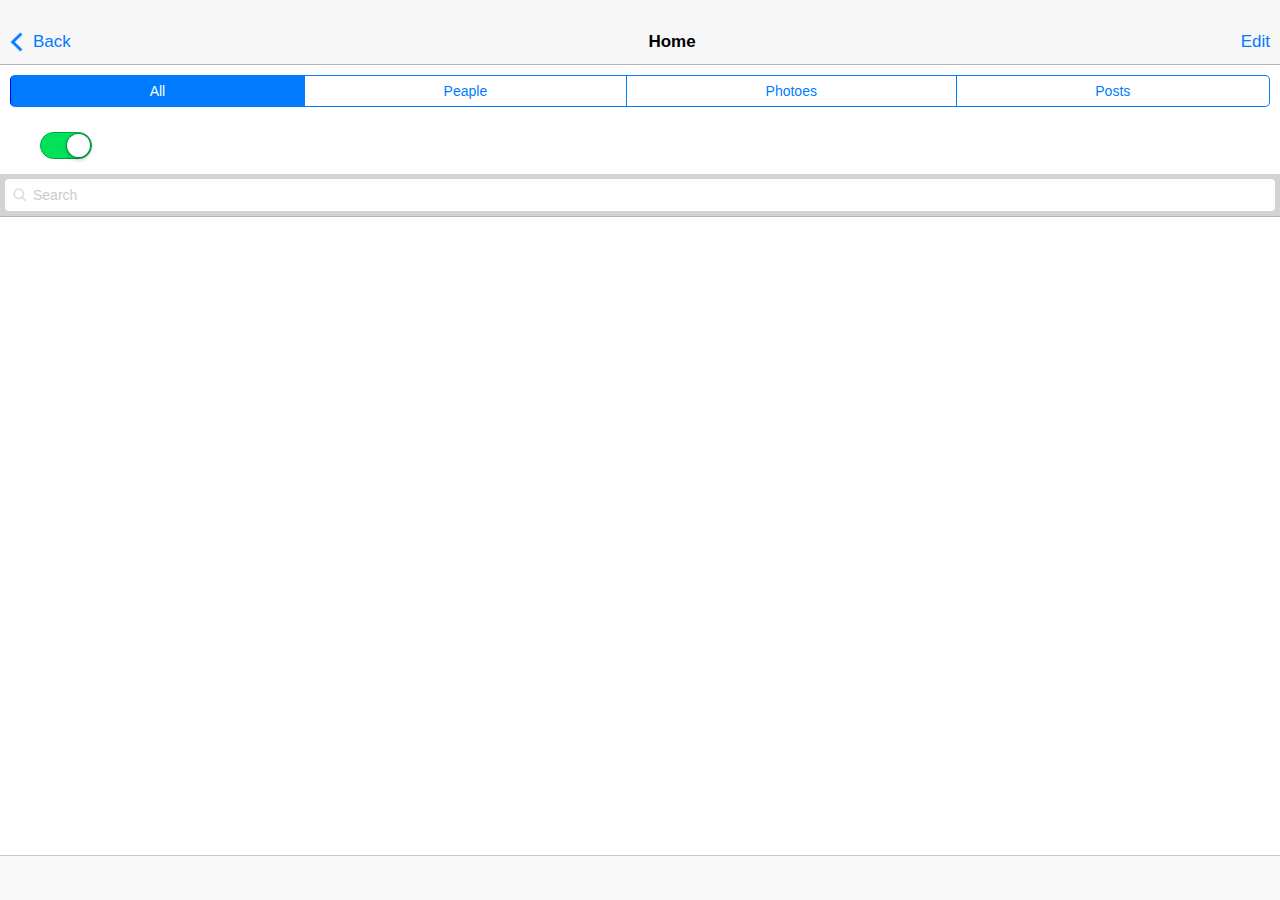
<file: platforms/ios/www/index.html>
<!DOCTYPE html> 
<html> 
    <head> 
    <title>FriendMapp</title> 
        <meta name="viewport" content="width=device-width,initial-scale=1" />
        <link rel="stylesheet" href="css/gui.css" />
        <link rel="stylesheet" href="css/anim.css" />
        <link rel="stylesheet" href="css/ui/search-box.css" />
        <script src="http://code.jquery.com/jquery-1.9.1.min.js"></script>
        <script src="js/libs/jqueryui-touch-punch/jquery.ui.touch-punch.min.js"></script>
        <script src="js/libs/jgestures/jgestures.min.js"></script>
    </head> 
<body>
    <view> 
            <app-header>
                <navi>
                <div class="areaButtonLft"><h1 class="back">Back</h1></div>
                <div class="areaButtonCtr">
                    <h1>Home</h1>
                </div>
                <div class="areaButtonRgt"><h1>Edit</h1></div>
                </navi>
            </app-header><!-- /header -->
            <app-content>
                   <switch-tap id="switchTab1" opt1="All" opt3="Peaple" opt2="Photoes" opt4="Posts" active="all"></switch-tap>
                   <checkbox color="green" dim="bigswitch" id="miocheckbox" value="checked"></checkbox>
                   <search placeholder="Search"></search>
            </app-content>
            <app-footer> 
                
            </app-footer><!-- /content -->  
    </view>
</body>

<script type="text/javascript" src="js/libs/gui/layout.js"></script>
<script type="text/javascript" src="js/libs/gui/box-switch.js"></script>
<script type="text/javascript" src="js/libs/gui/box-search.js"></script>
<script type="text/javascript" src="js/libs/gui/box-check.js"></script>
</html>
</file>
<file: platforms/ios/www/css/gui.css>
/*
vari oggetti 


    display: -webkit-box;
    display: -webkit-flex;
    display: -moz-box;
    display: -moz-flex;
    display: -ms-flexbox;
    display: flex;
    flex-direction: rows;
    flex-align: row;

*/

@font-face {
    font-family: 'texgyreheroscn';
    src: url("font/tgh/texgyreheros-regular.otf") format("opentype");
}
@font-face {
    font-family: 'texgyreheroscn';
    font-weight: bold;
    src: url("font/tgh/texgyreheros-bold.otf") format("opentype");
}

input,textarea{
    -webkit-font-smoothing: antialiased;
    font-family:"Helvetica Neue", "HelveticaNeue-Light", "Helvetica Neue Light", TeXGyreHeros,Helvetica, Arial, "Lucida Grande", sans-serif;      
}
::-webkit-input-placeholder {
   color: #cbcbcb;
}

:-moz-placeholder { /* Firefox 18- */
   color: #cbcbcb;  
}

::-moz-placeholder {  /* Firefox 19+ */
    color: #cbcbcb;  
}

:-ms-input-placeholder {  
    color: #cbcbcb;  
}
html , body{ 
    -webkit-font-smoothing: antialiased;
    font-family: "HelveticaNeue-Light", "Helvetica Neue Light", "Helvetica Neue", TeXGyreHeros,Helvetica, Arial, "Lucida Grande", sans-serif; 
    font-weight:300;
    height: 100%;
    width: 100%;
    margin:0px;
    padding:0px;
    -ms-box-orient: horizontal;
    display: -webkit-box;
    display: -moz-box;
    display: -ms-flexbox;
    display: -moz-flex;
    display: -webkit-flex;
    display: flex;
    -webkit-flex-direction: column; 
    flex-direction: column;
}

view{
    height: 100%;
    width: 100%;
  -ms-box-orient: horizontal;
  display: -webkit-box;
  display: -moz-box;
  display: -ms-flexbox;
  display: -moz-flex;
  display: -webkit-flex;
  display: flex;
    flex-direction: column;
  -webkit-flex-direction: column; 
  
    background-color:rgb(255,255,255);
}
app-header{
    font-size: 17px;
    background: #f7f7f7;
    padding-top: 20px;
    border-bottom: 1px solid #b5b5b5;
    text-align: center;
    line-height:44px;
    min-height: 44px;
    width:100%;
    color:#5ac8fa;
}
app-header navi{
    height:44px;
    width:100%;
}
app-header .areaButtonLft{
    width:25%;
    float:left;
    text-align:left;
    height:100%;
    display: inline;
}
app-header .areaButtonCtr{
    float:left;
    font-weight: bold;
    height:100%;
    text-align:center;
    width:55%;
}
app-header .areaButtonRgt{
    float:left;
    text-align:right;
    height:100%;
    color:#2087fc;
    width:20%;
}

app-header .areaButtonLft h1,app-header .areaButtonRgt h1{
    font-weight:normal;
    margin-left:10px;
    margin-right:10px;
    color: #007aff;
}

app-header .areaButtonLft h1.back{
    cursor:pointer;
    padding-left:23px;
    background-image:url(../images/iconset/back.png);
    background-repeat: no-repeat;
    background-position-y:12px;
}
app-header h1{
    font-weight:bold;
    text-overflow: ellipsis;
    color:black;
    margin:0px;
    -webkit-font-smoothing: antialiased;
    padding:0px;
    font-size:inherit;
}
app-content{
    -webkit-flex: auto;
    -moz-flex: auto;
    -ms-flex: auto;
    flex: auto;
    background: white;
    overflow:scroll;
}
app-footer{
    -webkit-touch-callout: none;
    -webkit-user-select: none;
    -khtml-user-select: none;
    -moz-user-select: none;
    -ms-user-select: none;
    user-select: none;
    height:44px;
    min-height: 44px;
    background: #f8f8f8;
    border-top: 1px solid #c8c8c8;
    text-align: center;
    font-size:22px;
    line-height:40px;
    z-index:1;
}


switch-tap{
    display: -webkit-box;
    display: -webkit-flex;
    display: -moz-box;
    display: -moz-flex;
    display: -ms-flexbox;
    display: flex;
    width:100%;
    -webkit-touch-callout: none;
    -webkit-user-select: none;
    -khtml-user-select: none;
    -moz-user-select: none;
    -ms-user-select: none;
    user-select: none;
    
}
switch-tap ul{
    list-style: none;
    text-align: center;
    width:100%;
    height:100%;
    display: -webkit-box;
    display: -webkit-flex;
    display: -moz-box;
    display: -moz-flex;
    display: -ms-flexbox;
    display: flex;
    flex-direction: rows;
    flex-align: row;
    font-size: 14px;
    font-weight:normal;
    padding:10px;
    margin:0px;
}
switch-tap ul li{
    list-style: none;
    padding:0px;
    margin:0px;
    text-align:center;
    height:14px;
    line-height: 14px;
    
    -webkit-flex: 1 1 auto;
    -moz-flex: 1 1 auto;
    -ms-flex: 1 1 auto;
    flex: 1 1 auto;
    color:#007aff;
    padding:8px ;
    border:1px solid #007aff;
    border-left:none;
    display:inline-block;
    cursor:pointer;
}
switch-tap ul li.active{
    background-color:#007aff;
    color:#ffffff;
}
switch-tap ul li:first-child{
    border-left:1px solid blue;
    border-radius: 5px 0px 0px 5px;
}
switch-tap ul li:last-child{
    border-radius: 0px 5px 5px 0px;
}



input[type="checkbox"] { 
	position: absolute;
	opacity: 0;
}

/* Normal Track */
input[type="checkbox"].ios-switch + div {
	vertical-align: middle;
	width: 40px;	height: 20px;
	border: 1px solid rgba(0,0,0,.4);
	border-radius: 999px;
	background-color: rgba(0, 0, 0, 0.1);
	-webkit-transition-duration: .4s;
	-webkit-transition-property: background-color, box-shadow;
	box-shadow: inset 0 0 0 0px rgba(0,0,0,0.4);
	margin: 15px 1.2em 15px 2.5em;
}

/* Checked Track (Blue) */
input[type="checkbox"].ios-switch:checked + div {
	width: 40px;
	background-position: 0 0;
	background-color: #3b89ec;
	border: 1px solid #0e62cd;
	box-shadow: inset 0 0 0 10px rgba(59,137,259,1);
}

/* Tiny Track */
input[type="checkbox"].tinyswitch.ios-switch + div {
	width: 34px;	height: 18px;
}

/* Big Track */
input[type="checkbox"].bigswitch.ios-switch + div {
	width: 50px;	height: 25px;
}

/* Green Track */
input[type="checkbox"].green.ios-switch:checked + div {
	background-color: #00e359;
	border: 1px solid rgba(0, 162, 63,1);
	box-shadow: inset 0 0 0 10px rgba(0,227,89,1);
}

/* Normal Knob */
input[type="checkbox"].ios-switch + div > div {
	float: left;
	width: 18px; height: 18px;
	border-radius: inherit;
	background: #ffffff;
	-webkit-transition-timing-function: cubic-bezier(.54,1.85,.5,1);
	-webkit-transition-duration: 0.4s;
	-webkit-transition-property: transform, background-color, box-shadow;
	-moz-transition-timing-function: cubic-bezier(.54,1.85,.5,1);
	-moz-transition-duration: 0.4s;
	-moz-transition-property: transform, background-color;
	box-shadow: 0px 2px 5px rgba(0, 0, 0, 0.3), 0px 0px 0 1px rgba(0, 0, 0, 0.4);
	pointer-events: none;
	margin-top: 1px;
	margin-left: 1px;
}

/* Checked Knob (Blue Style) */
input[type="checkbox"].ios-switch:checked + div > div {
	-webkit-transform: translate3d(20px, 0, 0);
	-moz-transform: translate3d(20px, 0, 0);
	background-color: #ffffff;
	box-shadow: 0px 2px 5px rgba(0, 0, 0, 0.3), 0px 0px 0 1px rgba(8, 80, 172,1);
}

/* Tiny Knob */
input[type="checkbox"].tinyswitch.ios-switch + div > div {
	width: 16px; height: 16px;
	margin-top: 1px;
}

/* Checked Tiny Knob (Blue Style) */
input[type="checkbox"].tinyswitch.ios-switch:checked + div > div {
	-webkit-transform: translate3d(16px, 0, 0);
	-moz-transform: translate3d(16px, 0, 0);
	box-shadow: 0px 2px 5px rgba(0, 0, 0, 0.3), 0px 0px 0 1px rgba(8, 80, 172,1);
}

/* Big Knob */
input[type="checkbox"].bigswitch.ios-switch + div > div {
	width: 23px; height: 23px;
	margin-top: 1px;
}

/* Checked Big Knob (Blue Style) */
input[type="checkbox"].bigswitch.ios-switch:checked + div > div {
	-webkit-transform: translate3d(25px, 0, 0);
	-moz-transform: translate3d(16px, 0, 0);
	box-shadow: 0px 4px 8px rgba(0, 0, 0, 0.3), 0px 0px 0 1px rgba(8, 80, 172,1);
}

/* Green Knob */
input[type="checkbox"].green.ios-switch:checked + div > div {
	box-shadow: 0px 2px 5px rgba(0, 0, 0, 0.3), 0 0 0 1px rgba(0, 162, 63,1);
}
</file>
<file: platforms/ios/www/css/anim.css>
/*
To change this license header, choose License Headers in Project Properties.
To change this template file, choose Tools | Templates
and open the template in the editor.
*/
/* 
    Created on : 15-apr-2014, 0.30.52
    Author     : vittoriourzi
*/


app-header{ 
    transition-property: translateY;
    transition-duration: 0.3s;
}
view.search-box-actived app-header{
    transform: translateY(-64px);
    -webkit-transform: translateY(-64px); /** Chrome & Safari **/
    -o-transform: translateY(-64px); /** Opera **/
    -moz-transform: translateY(-64px); /** Firefox **/ 
}
</file>
<file: platforms/ios/www/css/ui/search-box.css>
/*
To change this license header, choose License Headers in Project Properties.
To change this template file, choose Tools | Templates
and open the template in the editor.
*/
/* 
    Created on : 16-apr-2014, 18.00.20
    Author     : vittoriourzi
*/

search .search-bar-results-box .content{
    height:100%;
    background-color:white;
}
search .search-bar-results-box{
    display:none;
}

app-header search .box{
  border-bottom: none;
}
search .box{
  max-height: 64px;
  background-color:#d3d3d3;
  border-bottom: 1px solid #b5b5b5;
  padding:5px;
  -ms-box-orient: horizontal;
  display: -webkit-box;
  display: -moz-box;
  display: -ms-flexbox;
  display: -moz-flex;
  display: -webkit-flex;
  display: flex;
  flex-direction: rows;
  -webkit-flex-direction: rows; 
}
search .box a#abort{
    display:none;
    color:#2087fc;
    cursor:pointer;
    z-index: 1;
    padding: 0 8px;
    max-height: 32px;
    line-height: 32px;
    font-size: 17px;
    font-weight: 400;
}
search .box input{
    text-align:left;
    border-radius:4px;
    border:none;
    background-image:url(../../images/iconset/search27.png);
    background-position:8px;
    background-repeat:no-repeat;
    outline:none;
    font-size:14px;
    padding:8px 8px 8px 28px;
    -webkit-box-flex: 1;
    -webkit-flex: 1 0;
    -moz-box-flex: 1;
    -moz-flex: 1 0;
    -ms-flex: 1 0;
    flex: 1 0;
    
}

view.search-box-actived search .box a#abort{
    display: block;
}
view.search-box-actived search{
    position:absolute;
    z-index:10;
    width:100%;
    margin:0px;
    padding:0px;
    top: 0;
    left: 0;
    border:none;
    height: 100%;
    background-color:rgba(0,0,0,0.5);
}

view.search-box-actived .box{
    padding-top:25px;
  border-bottom: none;
}
view.search-box-actived input{
    text-align:left;
}

view.search-box-actived search .search-bar-abort-area{
    height:100%;
    display:block;
    width:100%;
}

view.search-box-actived search .search-bar-results-box{
    height:100%;
    display:none;
    width:100%;
}
</file>
